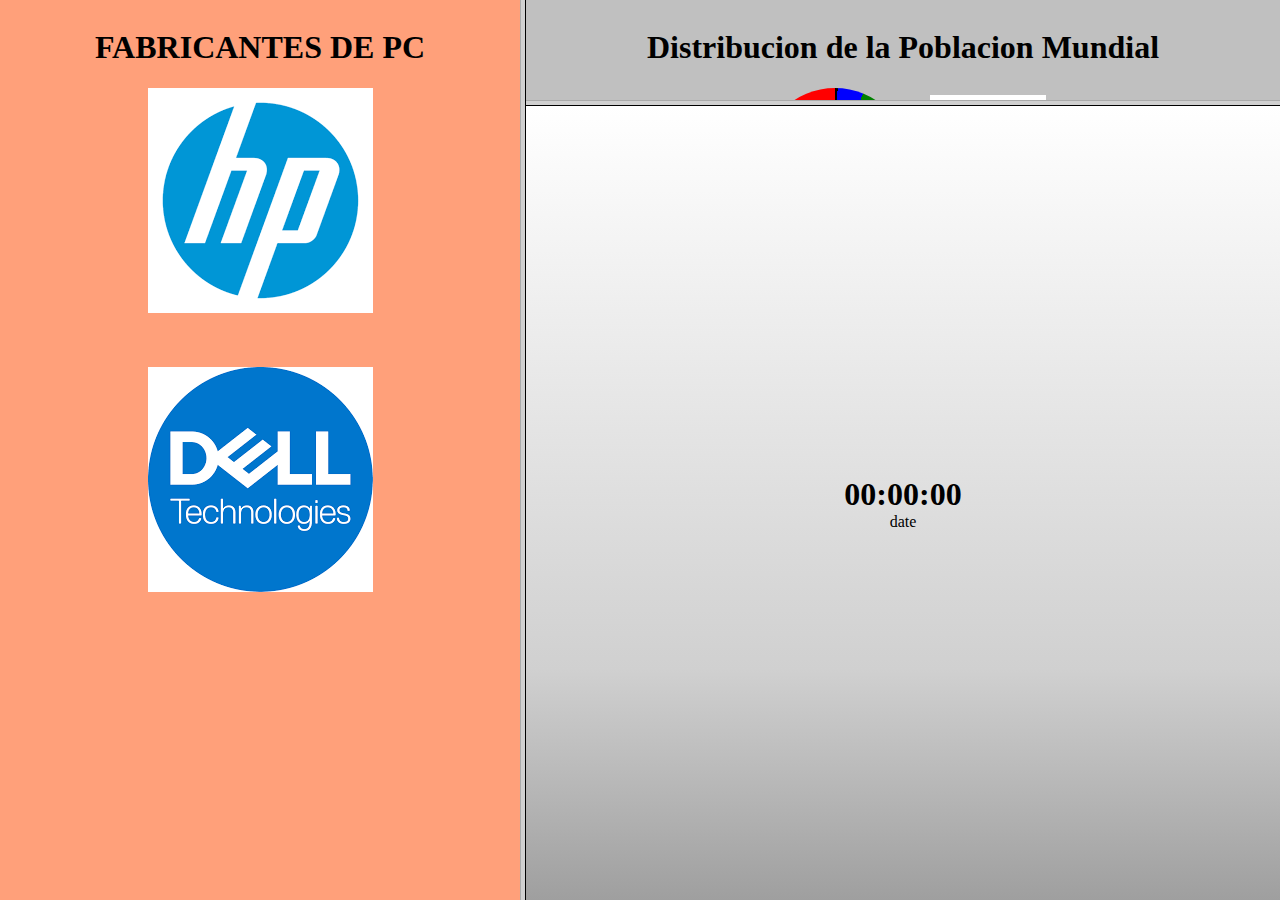
<file: docs/index.html>
<!DOCTYPE html>
<html>
<head>
    <meta charset="UTF-8">
    <title>
        EXAMEN FINAL ABILIO Y NAZARETH
    </title>
</head>
<frameset cols="*, 754"/>
    <frame src="frames/Frame_1.html"/>
    <frameset rows="100, *"/>
        <frame src="frames/Frame_2.html"/>
        <frame src="frames/Frame_3.html"/>
    </frameset>
</frameset> 
</html>
</file>
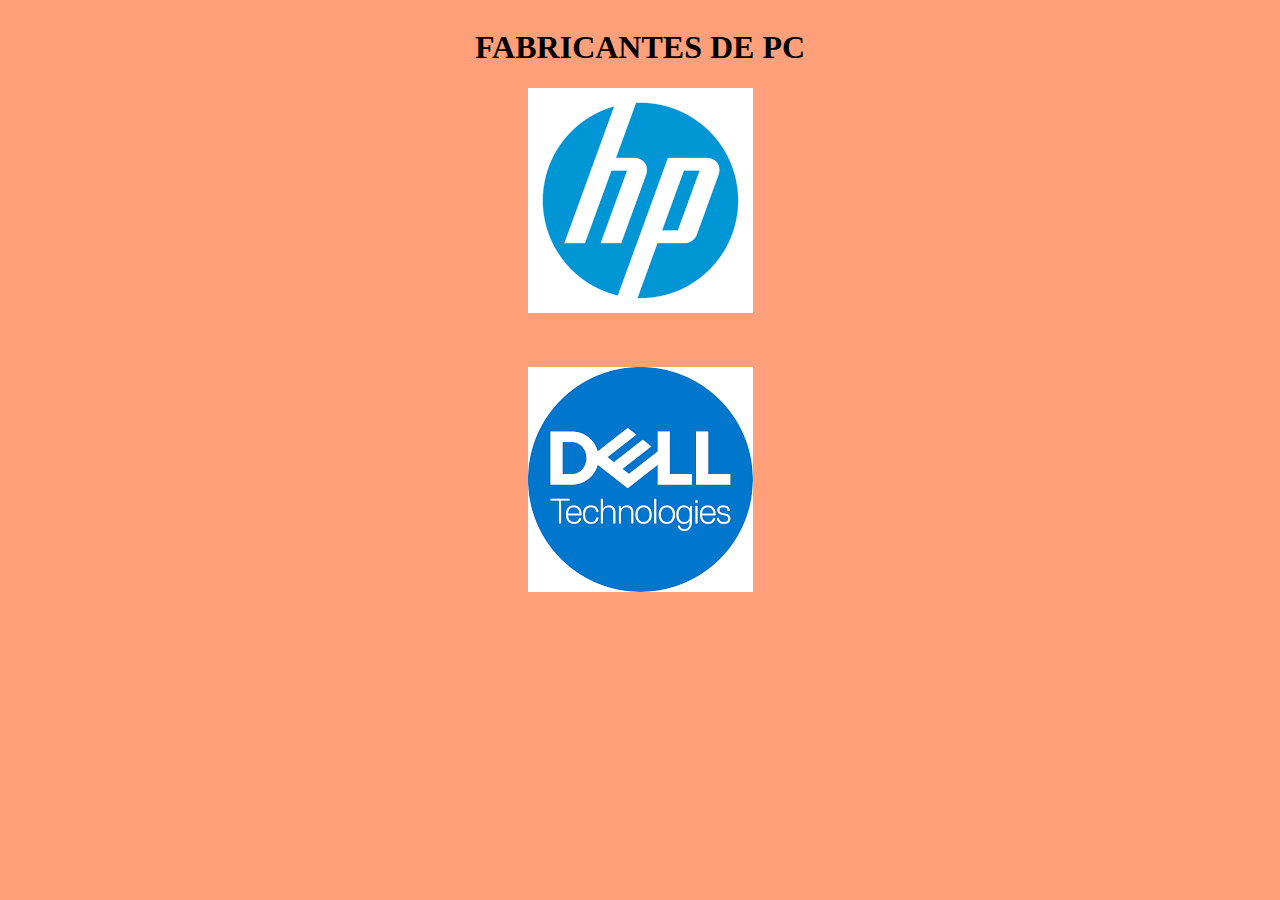
<file: docs/frames/Frame_1.html>
<!DOCTYPE html>
<html>
<head>
     <meta charset="UTF-8">
     
     <title>Frame 1</title>
     <link rel="stylesheet" href="styleframe1.css">
</head>
<body>

<h1>FABRICANTES DE PC</h1>
<img src="hp.png" usemap="#mapa"></img>

        <map name="mapa">

            <area shape="rect" coords="18, 20, 189, 177" href="pagina1.html" target="_blank"></area>

           
        </map>
<br>
<br>
<br>
        <img src="dell.png" usemap="#mapa2"></img>

        <map name="mapa2">

            <area shape="rect" coords="33, 42, 159, 148" href="pagina2.html" target=""></area>

        </map>
</body>
</html>
</file>
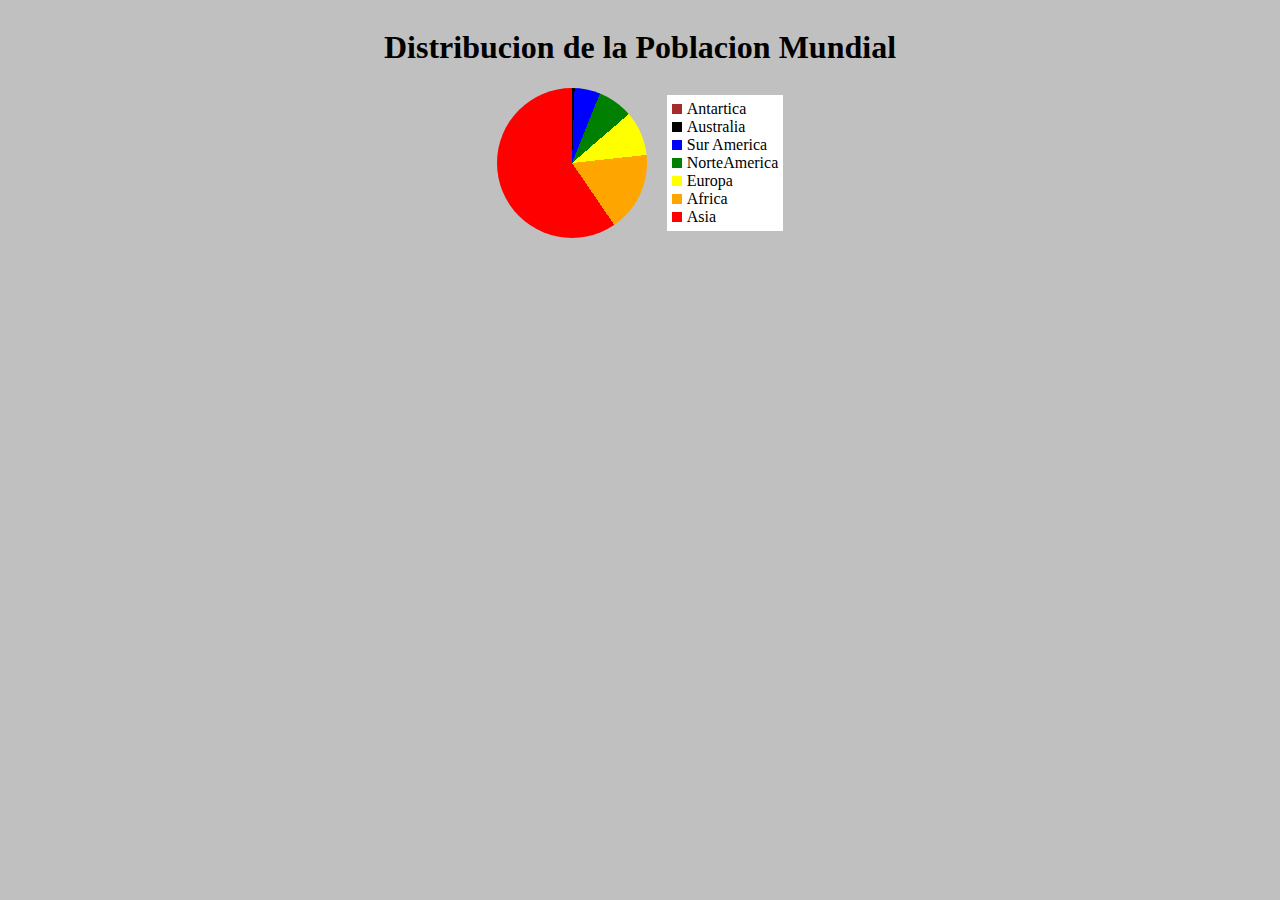
<file: docs/frames/Frame_2.html>
<!DOCTYPE html>
<html>
<head>
    <meta charset="UTF-8">
    <meta name="viewport" content="width=device-width, initial-scale=1.0">
    <title>Frame 1</title>
    <link rel="stylesheet" href="frame2_style.css">
<title>Frame 2</title>
</head>
<body>

    <h1>Distribucion de la Poblacion Mundial</h1>

    <div id="my-pie-chart-container">
      <div id="my-pie-chart"></div>
    
      <div id="legenda">
        <div class="entry">
          <div id="color-brown" class="entry-color"></div>
          <div class="entry-text">Antartica</div>
        </div>
        <div class="entry">
          <div id="color-black" class="entry-color"></div>
          <div class="entry-text">Australia</div>
        </div>
        <div class="entry">
          <div id="color-blue" class="entry-color"></div>
          <div class="entry-text">Sur America</div>
        </div>
        <div class="entry">
          <div id="color-green" class="entry-color"></div>
          <div class="entry-text">NorteAmerica</div>
        </div>
        <div class="entry">
          <div id="color-yellow" class="entry-color"></div>
          <div class="entry-text">Europa</div>
        </div>
        <div class="entry">
          <div id="color-orange" class="entry-color"></div>
          <div class="entry-text">Africa</div>
        </div>
        <div class="entry">
          <div id="color-red" class="entry-color"></div>
          <div class="entry-text">Asia</div>
        </div>
      </div>
    </div>


</body>
</html>
</file>
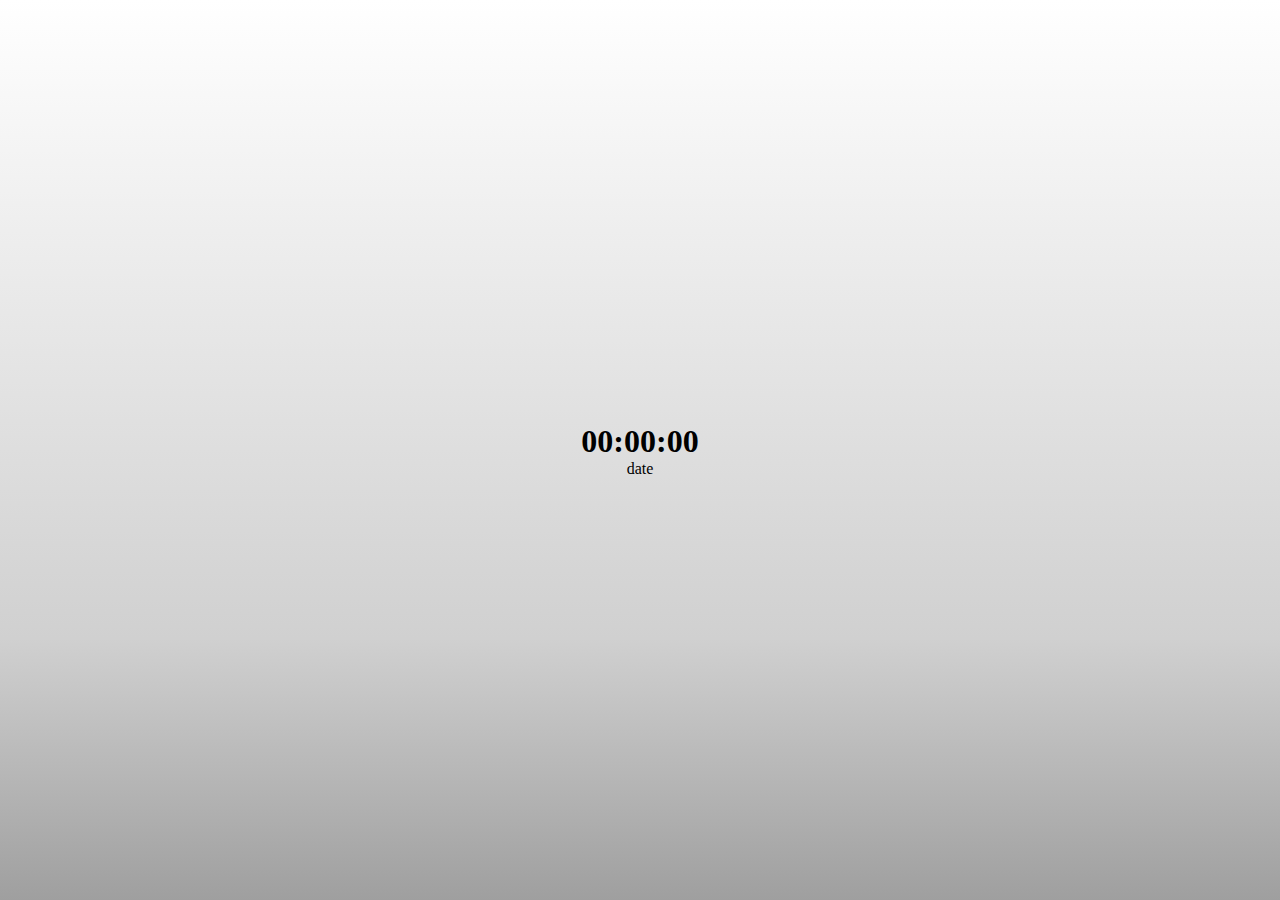
<file: docs/frames/Frame_3.html>
<!DOCTYPE html>
<html>
    <head>

        <meta charset="UTF-8">
    
        <meta name="viewport" content="width=device-width, initial-scale=1.0">
    
        <title>Document</title>
    
        <link rel="stylesheet" href="style.css">
    
    </head>
    
    <body>
    
       
    
        <div class="container-clock">
    
            <h1 id="time">00:00:00</h1>
    
            <p id="date">date</p>
    
        </div>
    
    
    
        <script src="clock.js"></script>

</body>
</html>
</file>
<file: docs/frames/styleframe1.css>
body {
    background-color: lightsalmon;
    display: flex;
    justify-content: center;
    align-items: center;
    flex-direction: column;
  }
</file>
<file: docs/frames/frame2_style.css>
body {
    background-color: silver;
    display: flex;
    justify-content: center;
    align-items: center;
    flex-direction: column;
  }
  
  #my-pie-chart-container {
    display: flex;
    align-items: center;
  }
  
  #my-pie-chart {
    background: conic-gradient(brown 0.00%, black 0.00% 0.55%, blue 0.55% 6.08%, green 6.08% 13.68%, yellow 13.68% 23.27%, orange 23.27% 40.47%, red 40.47%);
    border-radius: 50%;
      width: 150px;
      height: 150px;
  }
  
  #legenda {
    margin-left: 20px;
    background-color: white;
    padding: 5px;
  }
  
  .entry {
    display: flex;
    align-items: center;
  }
  
  .entry-color {
      height: 10px;
      width: 10px;
  }
  
  .entry-text {
    margin-left: 5px;
  }
  
  #color-red {
    background-color: red;
  }
  
  #color-orange {
    background-color: orange;
  }
  
  #color-yellow {
    background-color: yellow;
  }
  
  #color-green {
    background-color: green;
  }
  
  #color-blue {
    background-color: blue;
  }
  
  #color-black {
    background-color: black;
  }
  
  #color-brown {
    background-color: brown;
  }
</file>
<file: docs/frames/style.css>
* {

    margin:0;
    
    padding:0;
    
    }
    
    
    
    body {
    
    height:100vh;
    
    display: flex;
    
    justify-content: center;
    
    align-items: center;
    
    /* background-color: #F2F2F2; */
    
    background:rgb(255,255, 255);
    
    background:linear-gradient(180deg,rgba(255,255, 255, 1) 0%,rgba(208,208, 208, 1) 71%,rgba(159,159, 159, 1) 100%);
    
    font-family:'lato';
    
    }
    
    
    
    .container-clock {
    
    text-align: center;
    
    ;
    
    }
    
    
    
    .container-clockh1 {
    
    font-size:10rem;
    
    font-weight:400;
    
    }
    
    
    
    .container-clockp {
    
    font-size:2.5rem;
    
    font-family: Verdana, Geneva, Tahoma, sans-serif;
    
    }
</file>
